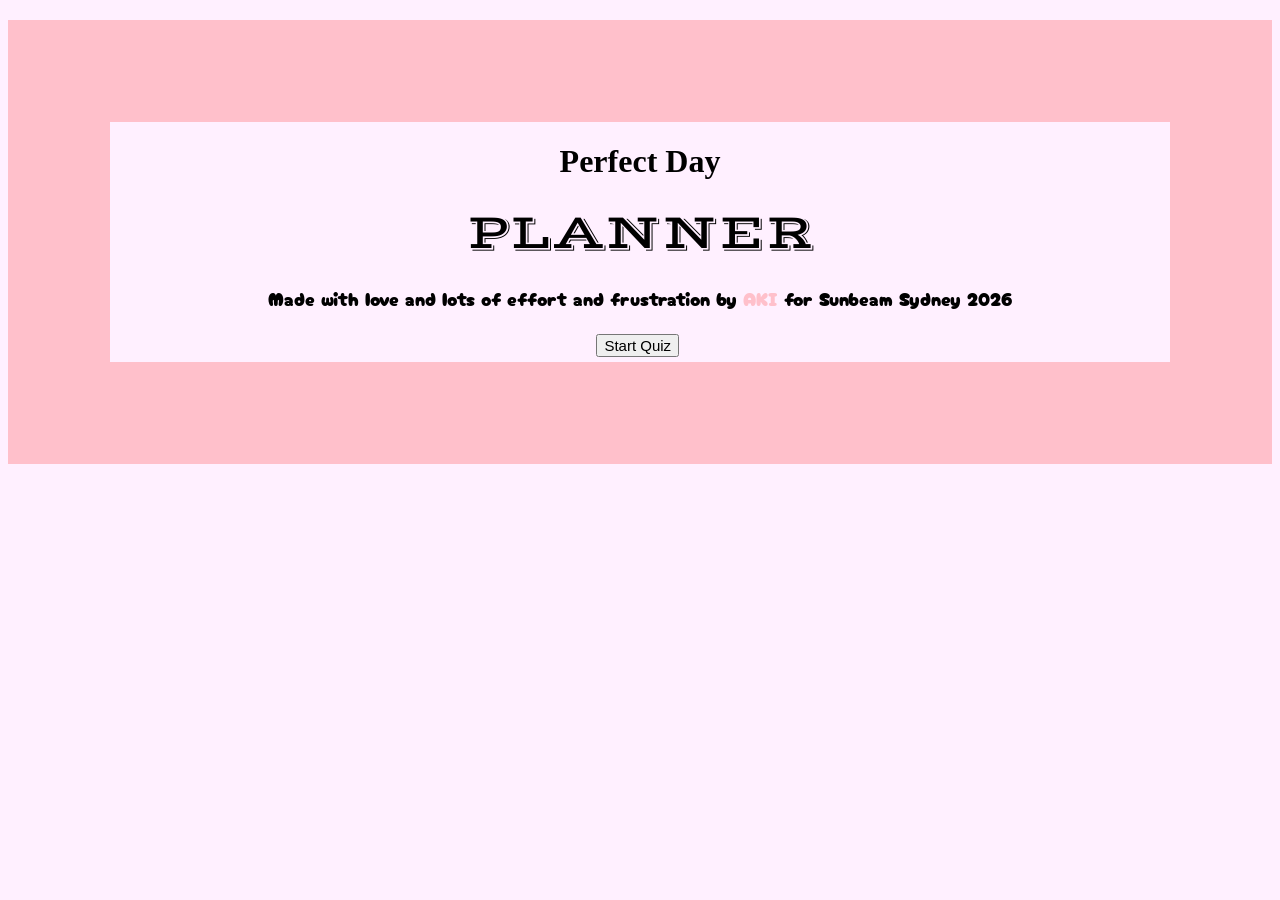
<file: index.html>
<!DOCTYPE html>
<html lang="en">
<head>
    <link rel="preconnect" href="https://fonts.googleapis.com">
<link rel="preconnect" href="https://fonts.gstatic.com" crossorigin>
<link href="https://fonts.googleapis.com/css2?family=Cherry+Bomb+One&family=Vast+Shadow&display=swap" rel="stylesheet">
    <meta charset="UTF-8">
    <link rel="stylesheet" href="style.css">
    <meta name="viewport" content="width=device-width, initial-scale=1.0">
    <title>Document</title>
</head>
<body>
    <h1 font-family='"Vast Shadow",serif'>Perfect Day</h1><h2>PLANNER</h2>
    <h3>Made with love and lots of effort and frustration by <span>AKI</span> for Sunbeam Sydney 2026</h3>

<a href = "page1.html">    <button class="begin">Start Quiz</button>
    <script src="java.js"></script>
</a>
</body>
</html>
</file>
<file: style.css>
body {
    margin-top: 20px;
  background-color: #fff0ff; 
   border:8vw solid pink
}

#sunny {
    color:red;
}

#rainy {
    color:blue;
}

#cold{
    color:lightblue;
}

img {
    margin-left: 20px;
    width:120px;
    display:inline-block;
}

label{
    display:inline-block;
    margin:15px 10px 5px;
    font-size:20px;
}

button {
    margin:5px;
    font-size:15px;
    margin-left: 20px;
}

button:hover{
    font-size:20px;
    color:green;
}

.rainy {
    border-style: dashed;
    border-color:cornflowerblue;
    padding: 10px;
    margin: 10px;
}

.rainy img {
    height:200px;
    width:auto;
}

.sunny img:hover {
    height:250px;
    width:auto;
}


.cold img:hover {
    height:250px;
    width:auto;
}

.rainy label {
    margin:15px;
}

.sunny img {
    height:100px;
    width:auto;
}

.cold {
    border-style: dotted;
    border-color:rgb(177, 217, 225);
    padding:10px;
    margin: 10px;
}

.sunny {
    border-style:groove;
    border-color:rgb(255, 209, 70);
    padding:10px;
    margin: 10px;

}

h1{
text-align:center;

}
h2 {
    font-family: "Vast Shadow";
    font-size: 50px;
    font-weight:200;
    margin:auto;
    justify-content: center;
    text-align:center;

}

h3 {
    font-family: "Cherry Bomb One";
    font-weight:30;
    text-align:center;
}
span {
    color:pink;
}
.begin{
    margin-left:38vw;
}
</file>
